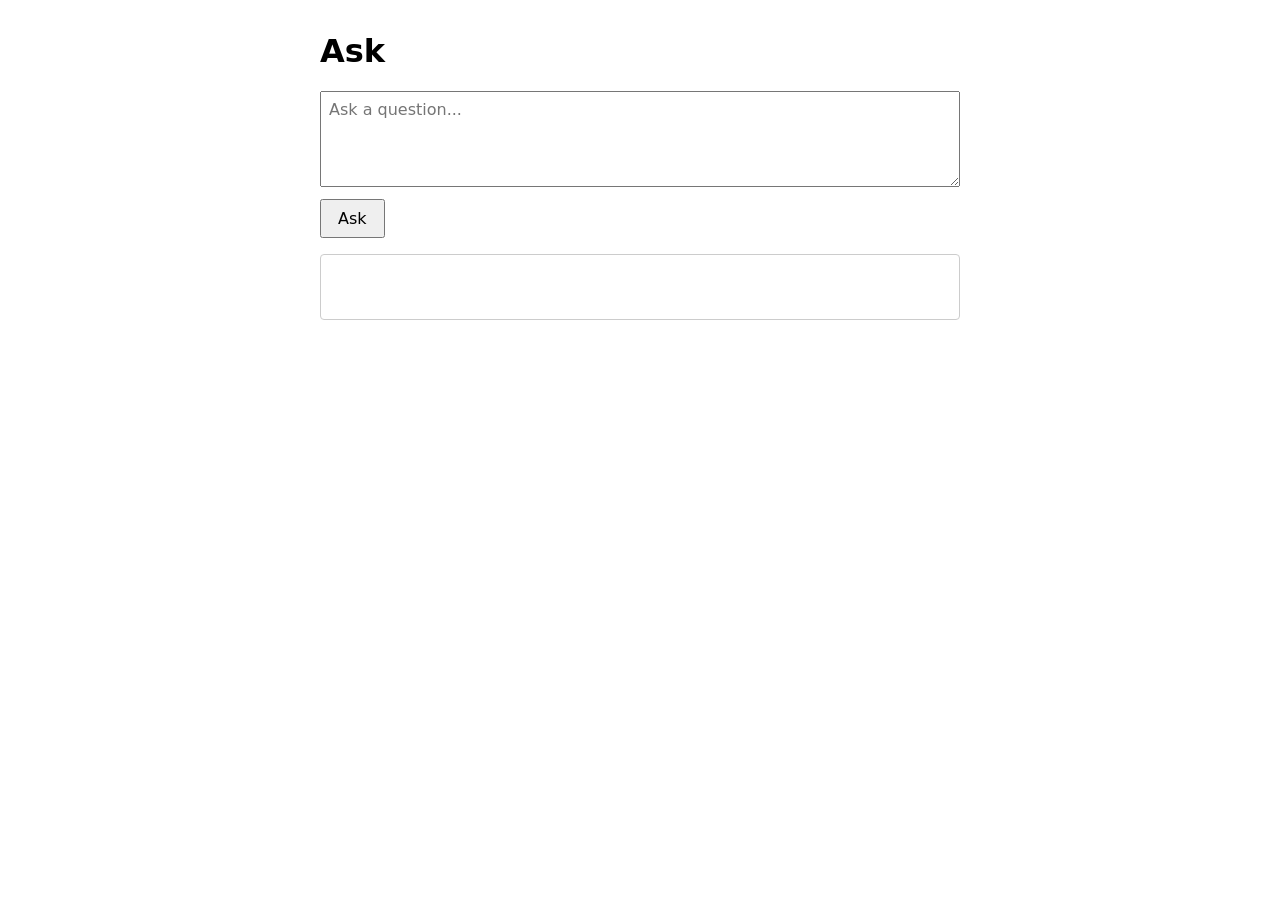
<file: mcp/ui/index.html>
<!DOCTYPE html>
<html lang="en">
<head>
<meta charset="utf-8">
<meta name="viewport" content="width=device-width, initial-scale=1">
<title>Ask</title>
<style>
  body { font-family: system-ui, sans-serif; max-width: 40rem; margin: 2rem auto; padding: 0 1rem; }
  textarea { width: 100%; min-height: 6rem; font: inherit; padding: .5rem; box-sizing: border-box; }
  button { font: inherit; margin-top: .5rem; padding: .5rem 1rem; }
  #answer { margin-top: 1rem; padding: 1rem; border: 1px solid #ccc; border-radius: 4px; white-space: pre-wrap; min-height: 2rem; }
</style>
</head>
<body>

<h1>Ask</h1>

<textarea id="question" placeholder="Ask a question..."></textarea>
<button id="ask">Ask</button>

<div id="answer"></div>

<script>
  const questionEl = document.getElementById('question');
  const answerEl = document.getElementById('answer');
  const askEl = document.getElementById('ask');

  async function ask() {
    const question = questionEl.value.trim();
    if (!question) return;

    askEl.disabled = true;
    answerEl.textContent = 'Thinking...';

    try {
      const response = await fetch('/api/ask?question=' + encodeURIComponent(question));
      if (!response.ok) throw new Error('HTTP ' + response.status);
      answerEl.textContent = await response.text();
    } catch (e) {
      answerEl.textContent = 'Error: ' + e.message;
    } finally {
      askEl.disabled = false;
    }
  }

  askEl.addEventListener('click', ask);
  questionEl.addEventListener('keydown', e => {
    if (e.key === 'Enter' && (e.metaKey || e.ctrlKey)) ask();
  });
</script>

</body>
</html>
</file>
